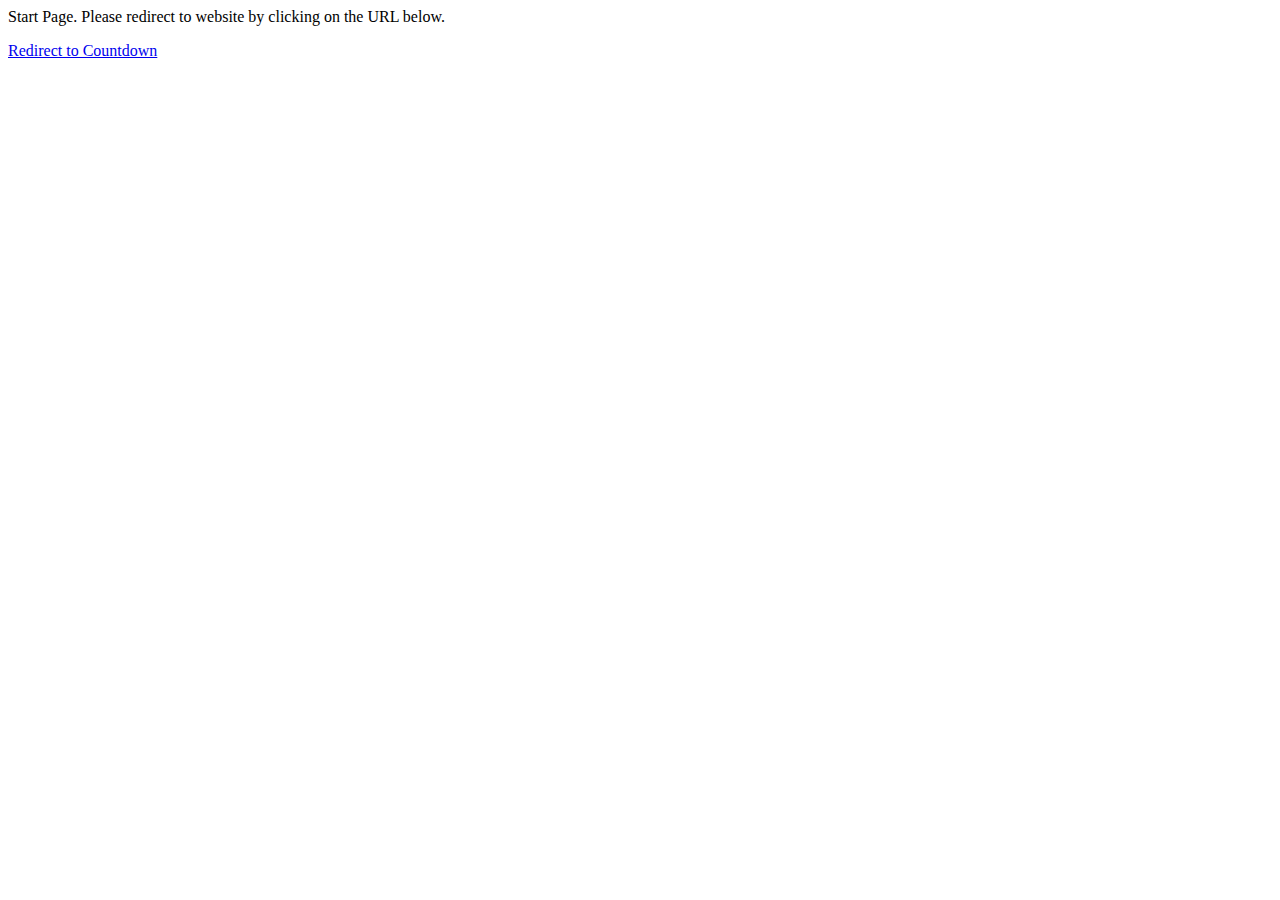
<file: index.html>
<html>
  <p>Start Page. Please redirect to website by clicking on the URL below.</p>
<div>
  <a href="https://vedranrock.github.io/ISACountdown/Countdown.html">Redirect to Countdown</a>
</div>
  </html>
</file>
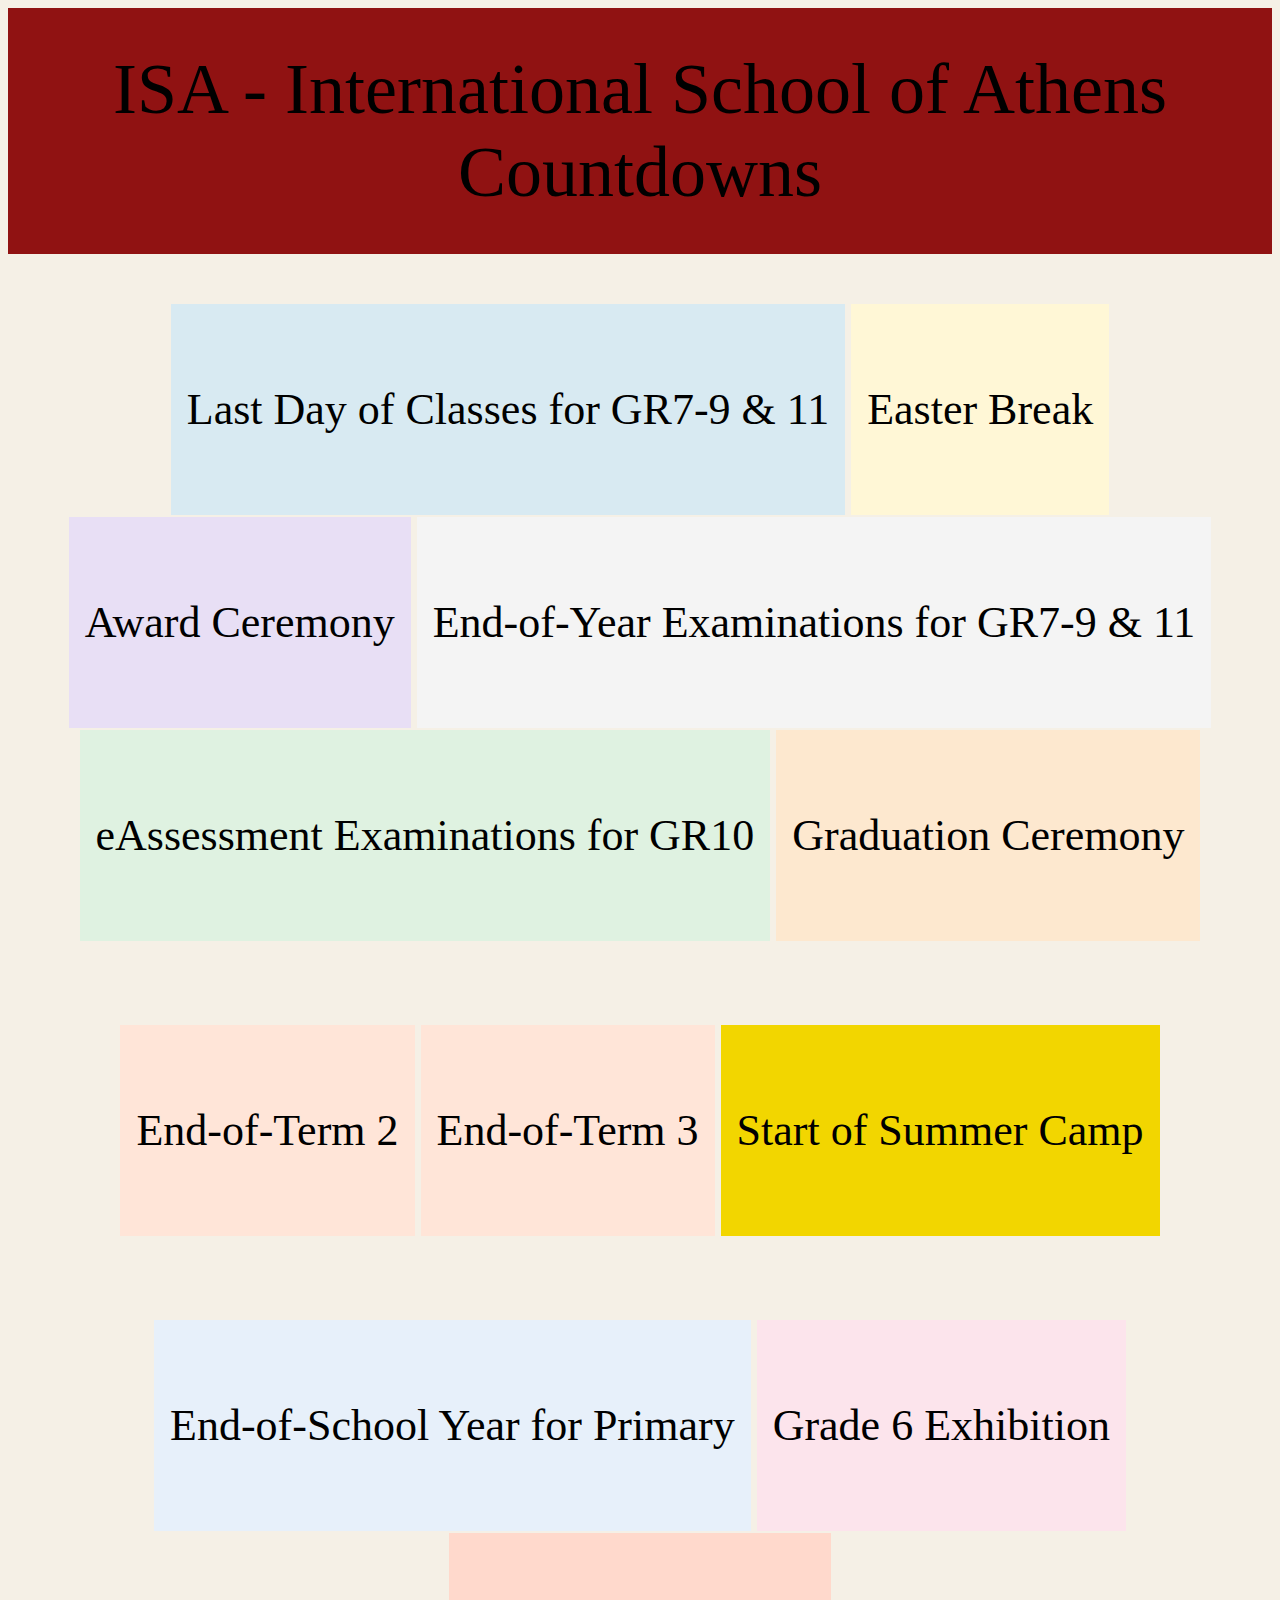
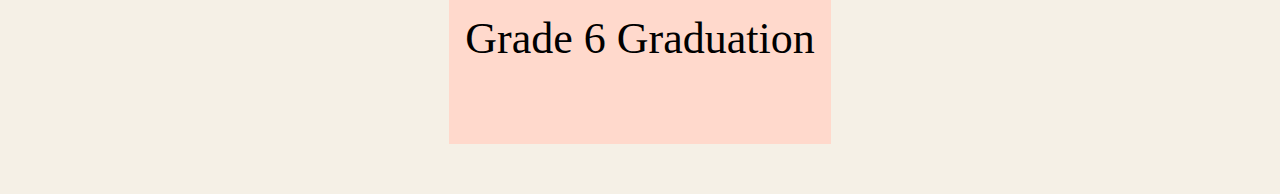
<file: Countdown.html>
<!-- 
 Variable Explanations
 
 - 
 - 
 - 
 - 
 - 
 - 
 - 
 - 
 
 -->

<!DOCTYPE html>
<html>

<head>
    <link rel="stylesheet" href="Countdown.css">
</head>

<body style="background-color: rgb(245, 240, 230);">

    <div
        style="background-color: rgb(144, 18, 18); font-size: 72px; text-align:center; padding-top:40px; padding-bottom: 40px;">
        <!-- <img class="picture" src="IsaLogo.png"> -->
        ISA - International School of Athens Countdowns
    </div>
    <div class="parent">
        <div class="child" id="countdownSeventh"
            style="background-color: rgb(216, 234, 242); font-size: 44px; text-align:center; padding-top:80px; padding-bottom: 80px;">
            Last Day of Classes for GR7-9 & 11
        </div>
        <div class="child" id="countdownEaster"
            style="background-color: rgb(255, 247, 214); font-size: 44px; text-align:center; padding-top:80px; padding-bottom: 80px;">
            Easter Break
        </div>
        <div class="child" id="countdownAwards"
            style="background-color: rgb(232, 223, 245); font-size: 44px; text-align:center; padding-top:80px; padding-bottom: 80px;">
            Award Ceremony
        </div>
        <div class="child" id="countdownEye"
            style="background-color: rgb(244, 244, 244); font-size: 44px; text-align:center; padding-top:80px; padding-bottom: 80px;">
            End-of-Year Examinations for GR7-9 & 11
        </div>
        <div class="child" id="countdownEas"
            style="background-color: rgb(223, 242, 225); font-size: 44px; text-align:center; padding-top:80px; padding-bottom: 80px;">
            eAssessment Examinations for GR10
        </div>
        <div class="child" id="countdownGraduationCeremony"
            style="background-color: rgb(253, 232, 207); font-size: 44px; text-align:center; padding-top:80px; padding-bottom: 80px;">
            Graduation Ceremony
        </div>
    </div>

    <div class="parent">
        <div class="child" id="countdownSecondTerm"
            style="background-color: rgb(255, 229, 216); font-size: 44px; text-align:center; padding-top:80px; padding-bottom: 80px;">
            End-of-Term 2
        </div>
        <div class="child" id="countdownThirdTerm"
            style="background-color: rgb(255, 229, 216); font-size: 44px; text-align:center; padding-top:80px; padding-bottom: 80px;">
            End-of-Term 3
        </div>
        <div class="child" id="countdownSummerCamp"
            style="background-color: rgb(242, 214, 0); font-size: 44px; text-align:center; padding-top:80px; padding-bottom: 80px;">
            Start of Summer Camp
        </div>
    </div>

    <div class="parent">
        <div class="child" id="countdownPrimary"
            style="background-color: rgb(231, 240, 250); font-size: 44px; text-align:center; padding-top:80px; padding-bottom: 80px;">
            End-of-School Year for Primary
        </div>
        <div class="child" id="countdownExhibition"
            style="background-color: rgb(252, 228, 236); font-size: 44px; text-align:center; padding-top:80px; padding-bottom: 80px;">
            Grade 6 Exhibition
        </div>
        <div class="child" id="countdownGraduation"
            style="background-color: rgb(255, 217, 204); font-size: 44px; text-align:center; padding-top:80px; padding-bottom: 80px;">
            Grade 6 Graduation
        </div>
    </div>

    <script src="Countdown.js"></script>
</body>

</html>
</file>
<file: Countdown.css>
.parent {
    border: 1px solid rgb(245, 240, 230);
    margin: 1rem;
    padding: 2rem 2rem;
    text-align: center;
  }
  .child {
    display: inline-block;
    border: 1px solid rgb(245, 240, 230);
    padding: 1rem 1rem;
    vertical-align: middle;
  }
  /* .picture {
    display: inline-flex;
    float: left;
    vertical-align: middle;
  } */
</file>
